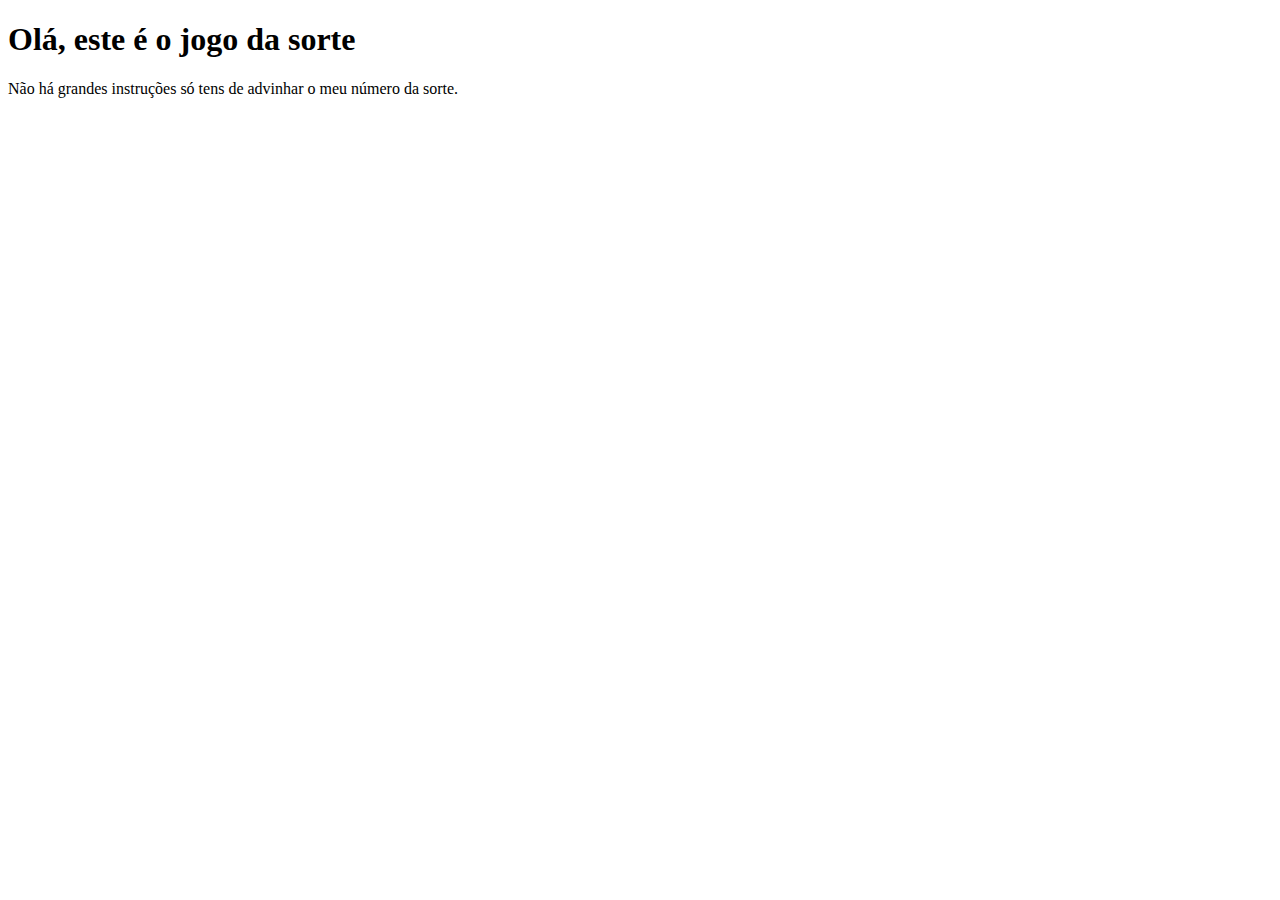
<file: Ex-número_4/index.html>
<!DOCTYPE html>
<html lang="en">

<head>
    <meta charset="UTF-8">
    <meta name="viewport" content="width=device-width, initial-scale=1.0">
    <title>Jogo da Sorte</title>
</head>

<body>
    <h1> Olá, este é o jogo da sorte</h1>
    <p>Não há grandes instruções só tens de advinhar o meu número da sorte.</p>

    <script src="./app.js"></script>
</body>

</html>
</file>
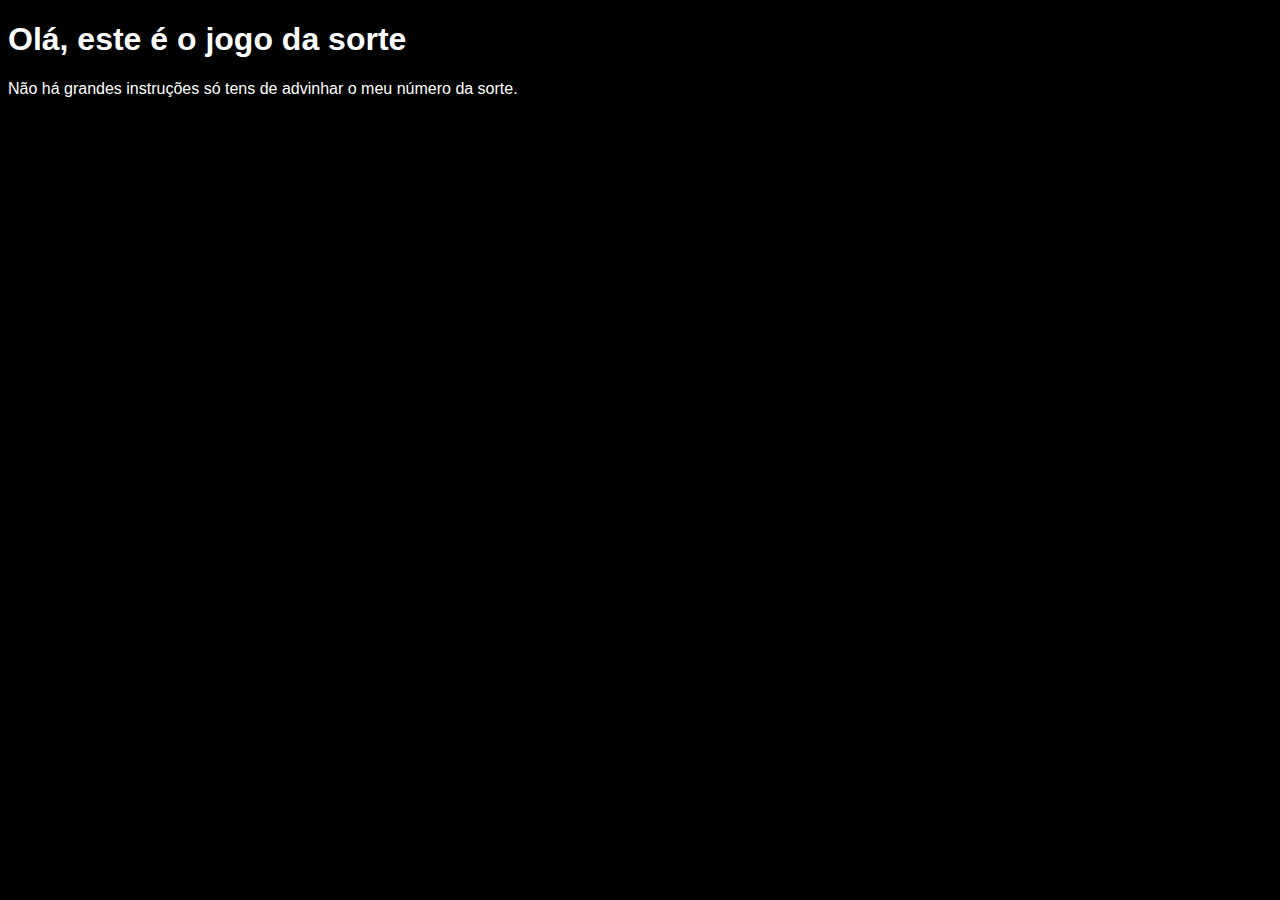
<file: Ex-número_5/index.html>
<!DOCTYPE html>
<html lang="en">

<head>
    <meta charset="UTF-8">
    <meta name="viewport" content="width=device-width, initial-scale=1.0">
    <title>Jogo da Sorte</title>
    <link rel="stylesheet" href="./style.css">
</head>

<body>
    <h1> Olá, este é o jogo da sorte</h1>
    <p>Não há grandes instruções só tens de advinhar o meu número da sorte.</p>

    <script src="./app.js"></script>
</body>

</html>
</file>
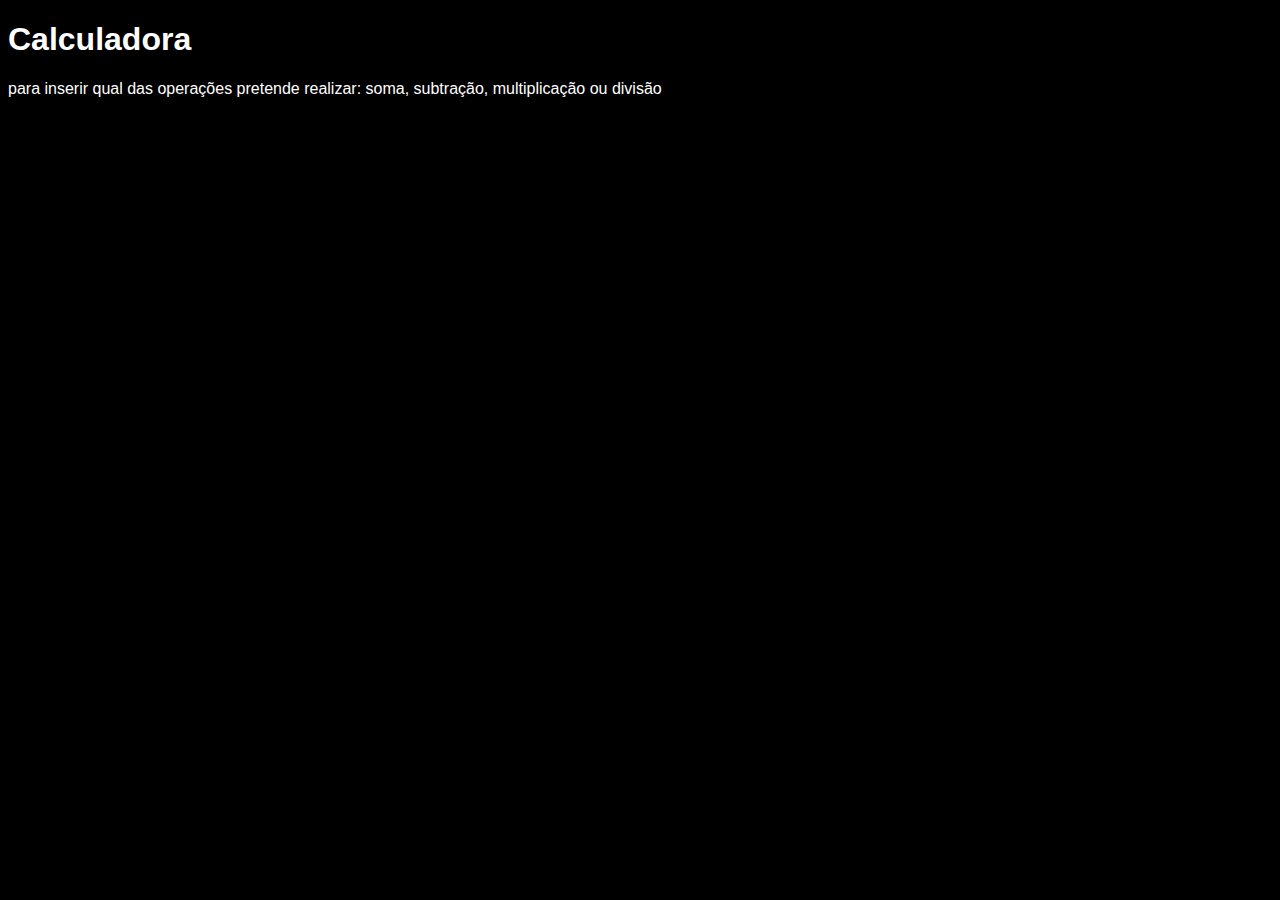
<file: Ex-número_6/index.html>
<!DOCTYPE html>
<html lang="en">

<head>
    <meta charset="UTF-8">
    <meta name="viewport" content="width=device-width, initial-scale=1.0">
    <title>Calculadora</title>
    <link rel="stylesheet" href="./style.css">
</head>

<body>
    <h1>Calculadora</h1>
    <p>para inserir qual das operações pretende realizar: soma, subtração,
        multiplicação ou divisão</p>
    <script src="./app.js"></script>
</body>

</html>
</file>
<file: Ex-número_5/style.css>
html {
    background-color: black;
}

text,
h1,
p {
    font-family: 'Lucida Sans', 'Lucida Sans Regular', 'Lucida Grande', 'Lucida Sans Unicode', Geneva, Verdana, sans-serif;
    color: white;
}

h1:hover {
    cursor: crosshair;
    color: aquamarine;
}
</file>
<file: Ex-número_6/style.css>
html {
    background-color: black;
}

text,
h1,
p {
    font-family: 'Lucida Sans', 'Lucida Sans Regular', 'Lucida Grande', 'Lucida Sans Unicode', Geneva, Verdana, sans-serif;
    color: white;
}

h1:hover {
    cursor: crosshair;
    color: aquamarine;
}
</file>
